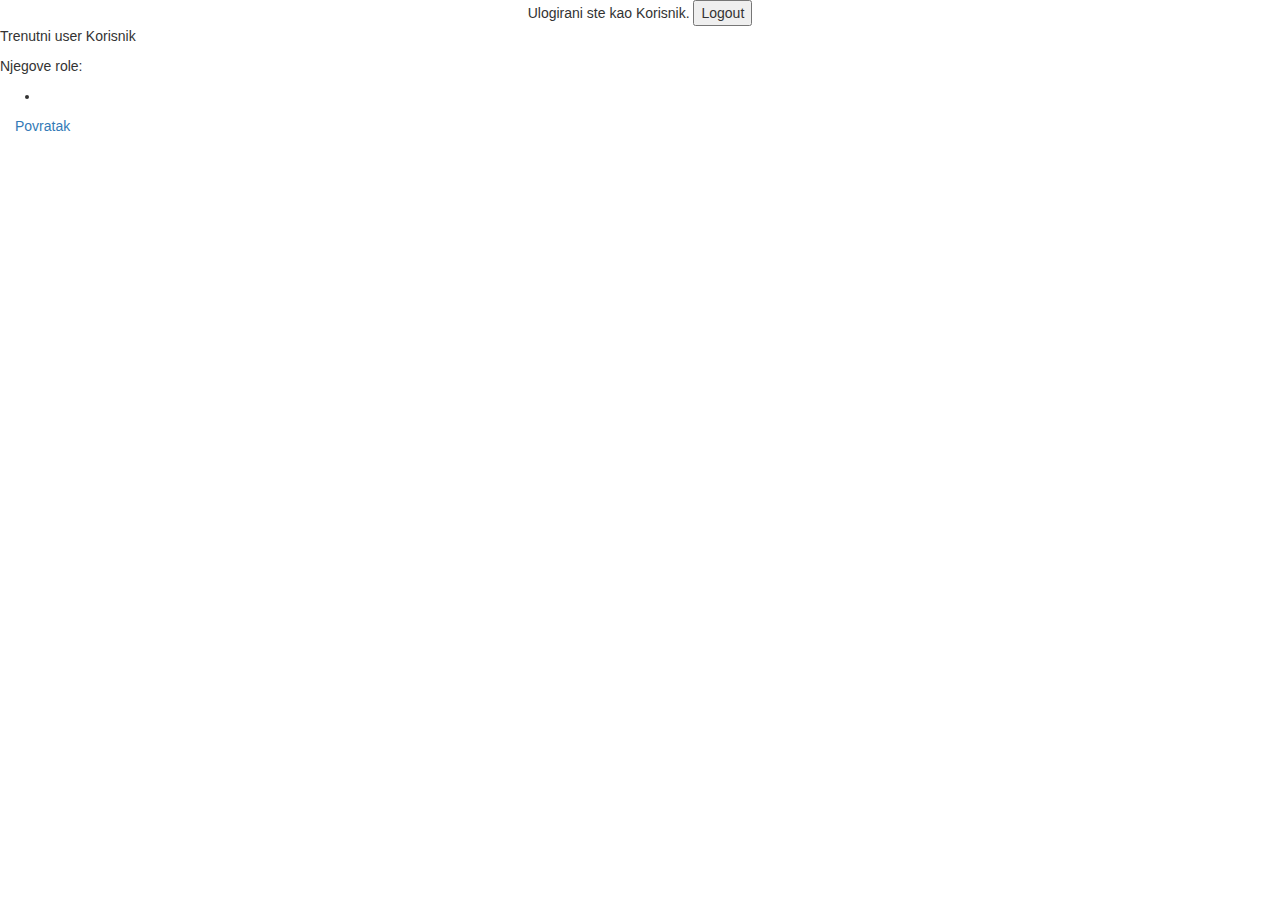
<file: moneyapp/bin/main/templates/admin.html>
<!DOCTYPE html>
<html 
	xmlns="http://www.w3.org/1999/xhtml" xmlns:th="http://www.thymeleaf.org"
	xmlns:sec="http://www.thymeleaf.org/extras/spring-security">
<head>
	<meta http-equiv="Content-Type" content="text/html; charset=UTF-8" />
	<link rel="stylesheet" href="https://maxcdn.bootstrapcdn.com/bootstrap/3.4.0/css/bootstrap.min.css">
	<title>Treci Labos</title>
</head>
<body>
    <div style="text-align: center" sec:authorize="isAuthenticated()">
        <form method="POST" th:action="@{/logout}">
            Ulogirani ste kao <span sec:authentication="name">Korisnik</span>.
            <input type="submit" value="Logout">
        </form>
    </div>
	<p>Trenutni user <span sec:authentication="name">Korisnik</span></p>
	<p>Njegove role:</p>
	<ul>
		<li th:each="rola : ${role}" 
	      	th:value="${rola}" 
	 	    th:text="${rola}"></li>
	</ul>
	<a class="col-md-2" th:href="@{/troskovi/novitrosak}">Povratak</a>
</body>
</html>
</file>
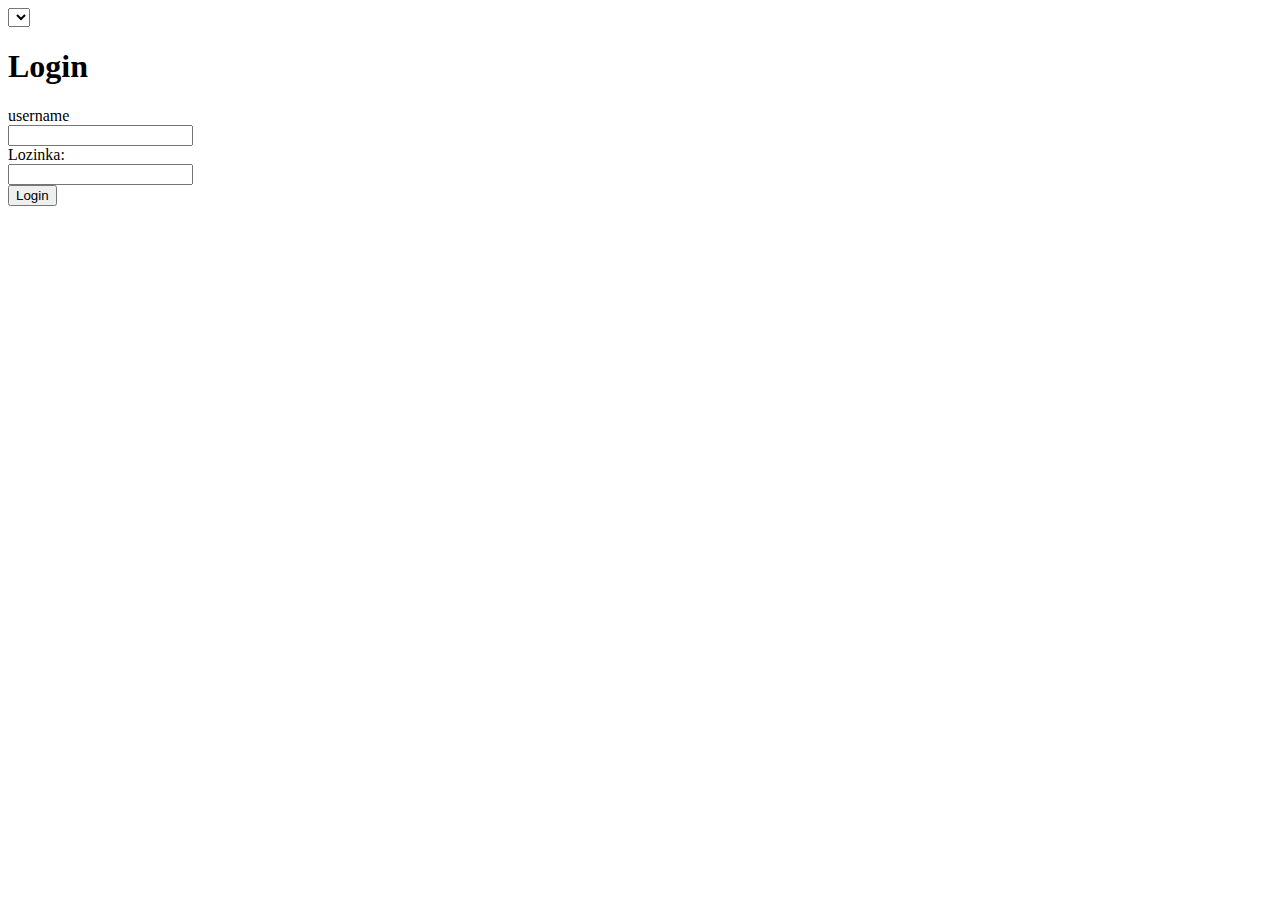
<file: moneyapp/bin/main/templates/login.html>
<!DOCTYPE html>
<html xmlns="http://www.w3.org/1999/xhtml" xmlns:th="http://www.thymeleaf.org">
<head>
<meta charset="UTF-8">
<title>Login</title>
</head>
<body>
    <div class="container">
    <script src="https://ajax.googleapis.com/ajax/libs/jquery/3.1.1/jquery.min.js"></script>
    <script th:inline="javascript">
            $(document).ready(function() {
                $("#locales").change(function () {
                    var selectedOption = $('#locales').val();
                    if (selectedOption != ''){
                        window.location.replace('?language=' + selectedOption);
                    }
                });
            });
    </script>
    <select id="locales"> 
    	<option th:value="hr"
                    th:selected="${#locale.language == 'hr'}"
                    th:text="#{msg.lang.hr}"></option>
    	<option th:value="en"
                    th:selected="${#locale.language == 'en'}"
                    th:text="#{msg.lang.en}"></option>
    
    </select>
        <div class=" col-md-8 help">
            <div class="row">
                <h1>Login</h1>
            </div>
            <form method="POST">
                <div class="row">
                    <div class="col-sm-12">
                        <label th:text="#{msg.login.username}">username</label>
                    </div>
                    <div class="col-sm-12">
                        <input type="text" name="username" class="form-control">
                    </div>
                </div>
                <div class="row">
                    <div class="col-sm-12">
                        <label th:text="#{msg.login.password}">Lozinka:</label>
                    </div>
                    <div class="col-sm-12">
                        <input type="password" name="password" class="form-control">
                    </div>
                </div>
                <div class="row">
                    <input type="hidden" name="_csrf" th:value="${_csrf.token}"/>
                    <input type="submit" class="btn btn-warning gumb" value="Login">
                </div>
            </form>
        </div>
    </div>
</body>
</html>
</file>
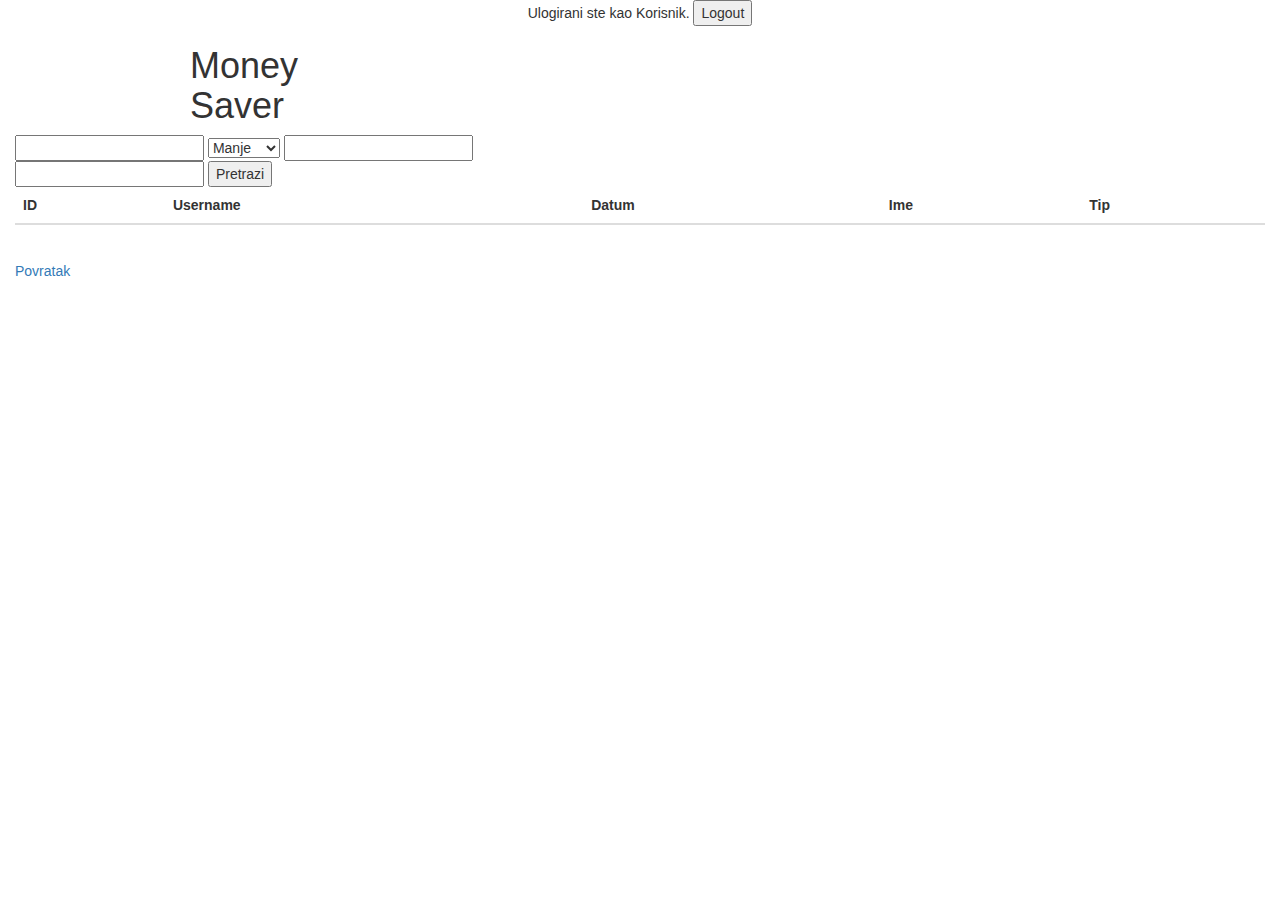
<file: moneyapp/bin/main/templates/nadjiNovcanik.html>
<!DOCTYPE html>
<html xmlns="http://www.w3.org/1999/xhtml"
	xmlns:th="http://www.thymeleaf.org">
<head>
	<meta charset="UTF-8">
	<link rel="stylesheet" href="https://maxcdn.bootstrapcdn.com/bootstrap/3.4.0/css/bootstrap.min.css">
	<link rel="stylesheet" type="text/css" th:href="@{/css/trosak.css}">
	<title>MoneyApp</title>
</head>
<body>

	<div style="text-align: center" sec:authorize="isAuthenticated()">
        <form method="POST" th:action="@{/logout}">
            Ulogirani ste kao <span sec:authentication="name">Korisnik</span>.
            <input type="submit" value="Logout">
        </form>
    </div>
    <div class="col-md-6">
		<div class="col-md-12">
			<img class="col-md-3" th:src="@{/images/piggy.png}">
			<h1 class="naslov col-md-3">Money Saver</h1>
		</div>
		<form th:action="@{/troskovi/nadjiNovcanik}" method="post">
			<input type="text" name="korisnicko">
			<select name="operator">
				<option value="<"> Manje</option>
				<option value=">"> Vise</option>
				<option value="<>"> Izmedju</option>
			</select>
			<input type="text" name="iznos">
			<input type="text" name="iznos2">
			<input type="submit" value="Pretrazi">
		</form>
	</div>
	<div class="col-md-12">
		<table class="table">
			<thead>
				<th>ID</th>
				<th>Username</th>
				<th>Datum</th>
				<th>Ime</th>
				<th>Tip</th>
			</thead>
			<tbody>
				<tr th:each="novcanik : ${listaNovcanika}">
					<td th:text="${novcanik.id}"></td>
					<td th:text="${novcanik.user.username}"></td>
					<td th:text="${#temporals.format(novcanik.createDate, 'dd.MM.yyyy')}"></td>
					<td th:text="${novcanik.ime}"></td>
					<td th:text="${novcanik.tipNovcanika}"></td>
				</tr>
			</tbody>
		</table>
	</div>
	<a class="col-md-2" th:href="@{/troskovi/novitrosak}">Povratak</a>
	
</body>
</html>
</file>
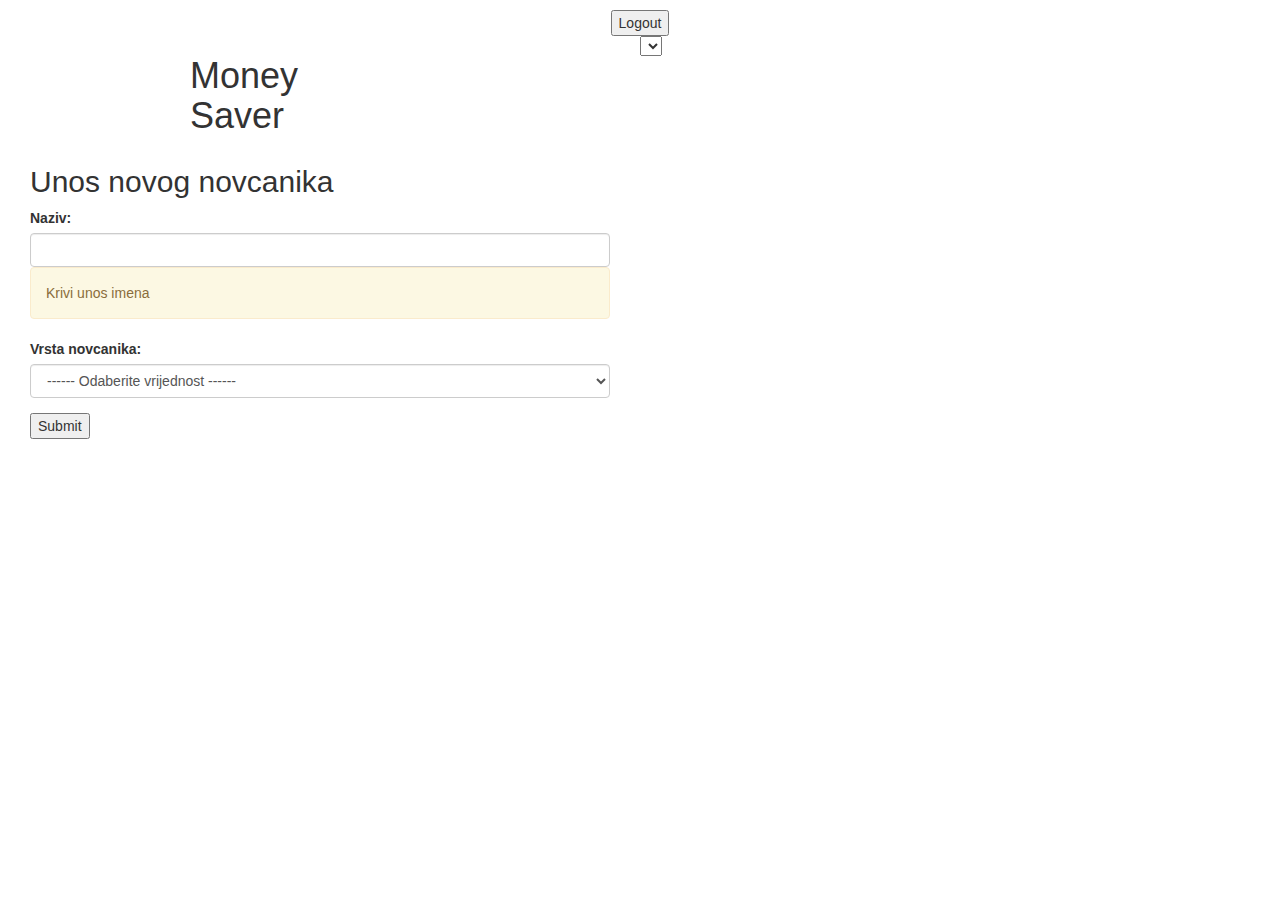
<file: moneyapp/bin/main/templates/newwallet.html>
<!DOCTYPE html>
<html xmlns="http://www.w3.org/1999/xhtml" xmlns:th="http://www.thymeleaf.org">
<head>
	<meta charset="UTF-8">
	<link rel="stylesheet" href="https://maxcdn.bootstrapcdn.com/bootstrap/3.4.0/css/bootstrap.min.css">
	<link rel="stylesheet" type="text/css" th:href="@{/css/trosak.css}">
	<title>MoneyApp</title>
</head>
<body>
    <div style="text-align: center" sec:authorize="isAuthenticated()">
        <form method="POST" th:action="@{/logout}">
            <p><span th:text="#{msg.login.loggedIn}"></span><span> </span><span sec:authentication="name"></span></p>
            <input type="submit" value="Logout" >
        </form>
    </div>
<script src="https://ajax.googleapis.com/ajax/libs/jquery/3.1.1/jquery.min.js"></script>
    <script th:inline="javascript">
            $(document).ready(function() {
                $("#locales").change(function () {
                    var selectedOption = $('#locales').val();
                    if (selectedOption != ''){
                        window.location.replace('?language=' + selectedOption);
                    }
                });
            });
    </script>
    <select id="locales"> 
    	<option th:value="hr"
                    th:selected="${#locale.language == 'hr'}"
                    th:text="#{msg.lang.hr}"></option>
    	<option th:value="en"
                    th:selected="${#locale.language == 'en'}"
                    th:text="#{msg.lang.en}"></option>
    
    </select>
<div class="col-md-6">
	<div class="col-md-12">
		<img class="col-md-3" th:src="@{/images/piggy.png}">
		<h1 class="naslov col-md-3">Money Saver</h1>
	</div>
	<div class="col-md-12">
	<h2 th:text="#{msg.wnew.enterNewWallet}">Unos novog novcanika</h2>
	<form method="POST" th:object="${transportnov}" th:action="@{/troskovi/novinovcanik}">
	  <div class="form-group">
	    <label for="naziv" th:text="#{msg.wnew.name}">Naziv:</label>
	    <input type="text" class="form-control" id="naziv" th:field="${transportnov.ime}">
	  	<p class="alert alert-warning" th:if="${#fields.hasErrors('ime')}" th:errors="*{ime}">Krivi unos imena</p>
	  </div>
	  <div class="form-group">
	    <label for="vrstaTroska" th:text="#{msg.wnew.type}">Vrsta novcanika:</label>
	    <select th:field="*{tipNovcanika}" class="form-control">
			<option value="" hidden="hidden" th:text="#{msg.new.selectValue}">------ Odaberite vrijednost ------</option>
			<option th:each="vrsta : ${vrstenov}" 
					th:value="${vrsta}" 
					th:text="${vrsta}">
			</option>
		</select>
	  </div>

	  <input type="submit" th:value="#{msg.wnew.enter}">
	</form>
	</div>
</div>
</body>
</html>
</file>
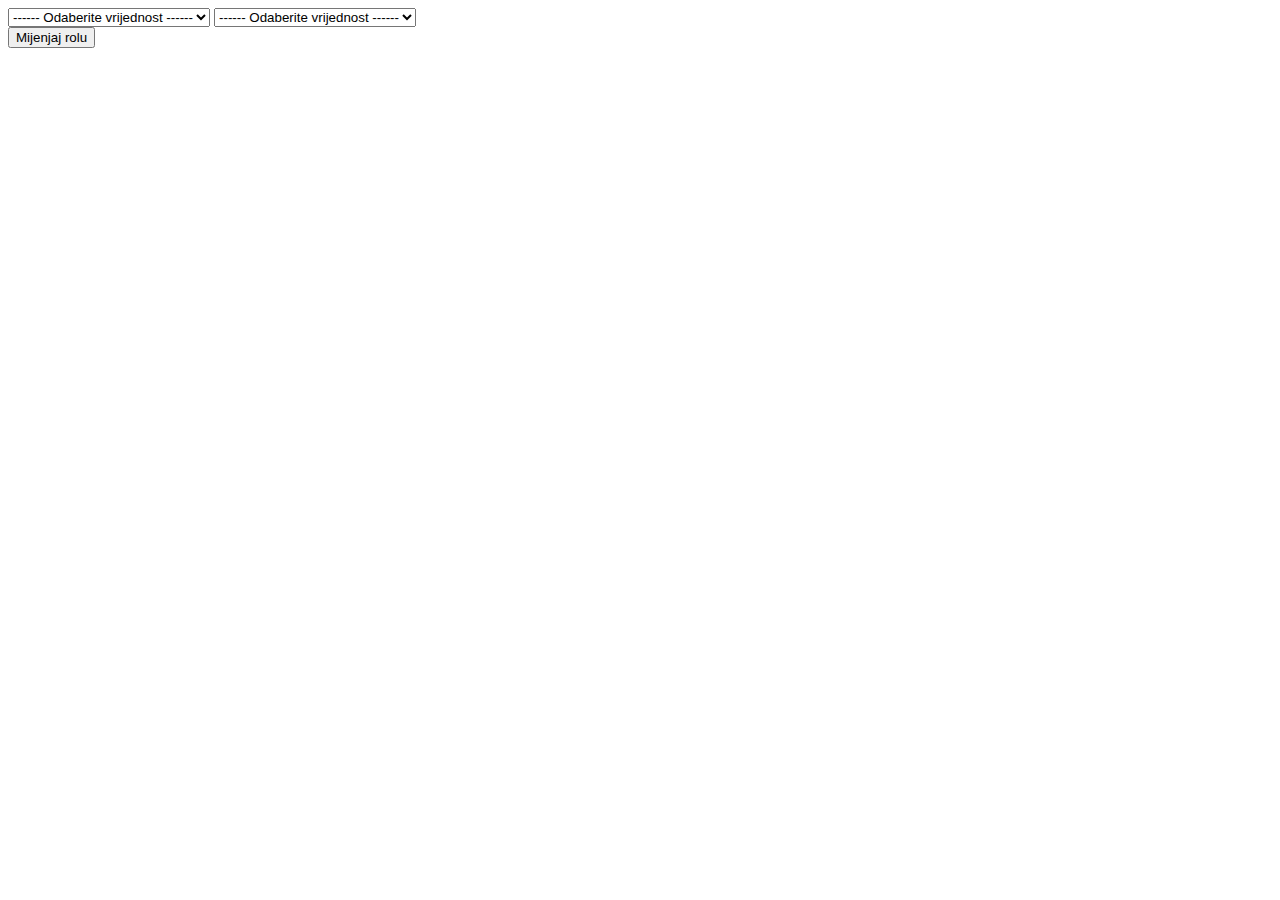
<file: moneyapp/bin/main/templates/roleStranica.html>
<!DOCTYPE html>
<html>
<head>
<meta charset="UTF-8">
<title>Insert title here</title>
</head>
<body>
	<form method="POST" th:object="${auth}" th:action="@{/troskovi/role}">
	  <div class="form-group">
	    <select th:field="${auth.user}" class="form-control">
			<option value="" hidden="hidden">------ Odaberite vrijednost ------</option>
			<option th:each="a : ${auths}" 
					th:value="${a.user}" 
					th:text="${a.user}">
			</option>
		</select>
	    <select th:field="*{role}" class="form-control">
			<option value="" hidden="hidden">------ Odaberite vrijednost ------</option>
			<option th:each="a1 : ${auths}" 
					th:value="${a1.role}" 
					th:text="${a1.role}">
			</option>
		</select>
	  </div>
	  <input type="submit" value="Mijenjaj rolu">
	</form>
</body>
</html>
</file>
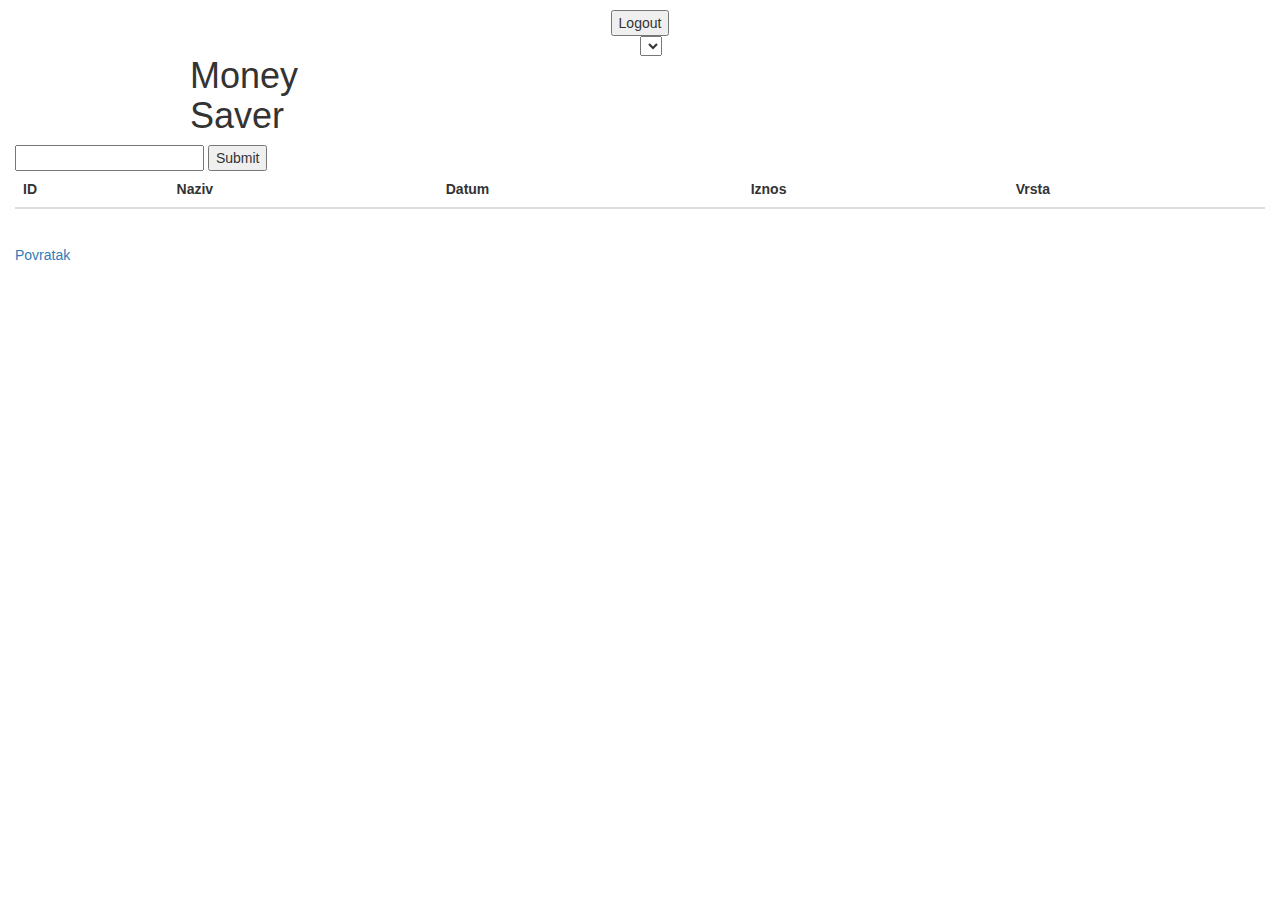
<file: moneyapp/bin/main/templates/traziTrosak.html>
<!DOCTYPE html>
<html xmlns="http://www.w3.org/1999/xhtml"
	xmlns:th="http://www.thymeleaf.org">
<head>
	<meta charset="UTF-8">
	<link rel="stylesheet" href="https://maxcdn.bootstrapcdn.com/bootstrap/3.4.0/css/bootstrap.min.css">
	<link rel="stylesheet" type="text/css" th:href="@{/css/trosak.css}">
	<title>MoneyApp</title>
</head>
<body>

	<div style="text-align: center" sec:authorize="isAuthenticated()">
        <form method="POST" th:action="@{/logout}">
            <p><span th:text="#{msg.login.loggedIn}"></span><span> </span><span sec:authentication="name"></span></p>
            <input type="submit" value="Logout" >
        </form>
    </div>
    <script src="https://ajax.googleapis.com/ajax/libs/jquery/3.1.1/jquery.min.js"></script>
    <script th:inline="javascript">
            $(document).ready(function() {
                $("#locales").change(function () {
                    var selectedOption = $('#locales').val();
                    if (selectedOption != ''){
                        window.location.replace('?language=' + selectedOption);
                    }
                });
            });
    </script>
    <select id="locales"> 
    	<option th:value="hr"
                    th:selected="${#locale.language == 'hr'}"
                    th:text="#{msg.lang.hr}"></option>
    	<option th:value="en"
                    th:selected="${#locale.language == 'en'}"
                    th:text="#{msg.lang.en}"></option>
    
    </select>
    <div class="col-md-6">
		<div class="col-md-12">
			<img class="col-md-3" th:src="@{/images/piggy.png}">
			<h1 class="naslov col-md-3">Money Saver</h1>
		</div>
		<form th:action="@{/troskovi/trazitrosak}" method="post">
			<input type="text" name="imeTroska">
			<input type="submit" th:value="#{msg.show.search}">
		</form>
	</div>
	<div class="col-md-12">
		<table class="table">
			<thead>
				<th>ID</th>
				<th th:text="#{msg.show.name}">Naziv</th>
				<th th:text="#{msg.show.date}">Datum</th>
				<th th:text="#{msg.show.amount}">Iznos</th>
				<th th:text="#{msg.show.type}">Vrsta</th>
			</thead>
			<tbody>
				<tr th:each="trosak : ${listaTrazenihTroskova}">
					<td th:text="${trosak.id}"></td>
					<td th:text="${trosak.naziv}"></td>
					<td th:text="${#temporals.format(trosak.createDate, 'dd.MM.yyyy')}"></td>
					<td th:text="${trosak.iznos}"></td>
					<td th:text="${trosak.vrstaTroska}"></td>
				</tr>
			</tbody>
		</table>
	</div>
	<a class="col-md-2" th:href="@{/troskovi/novitrosak}" th:text="#{msg.show.back}">Povratak</a>
	
</body>
</html>
</file>
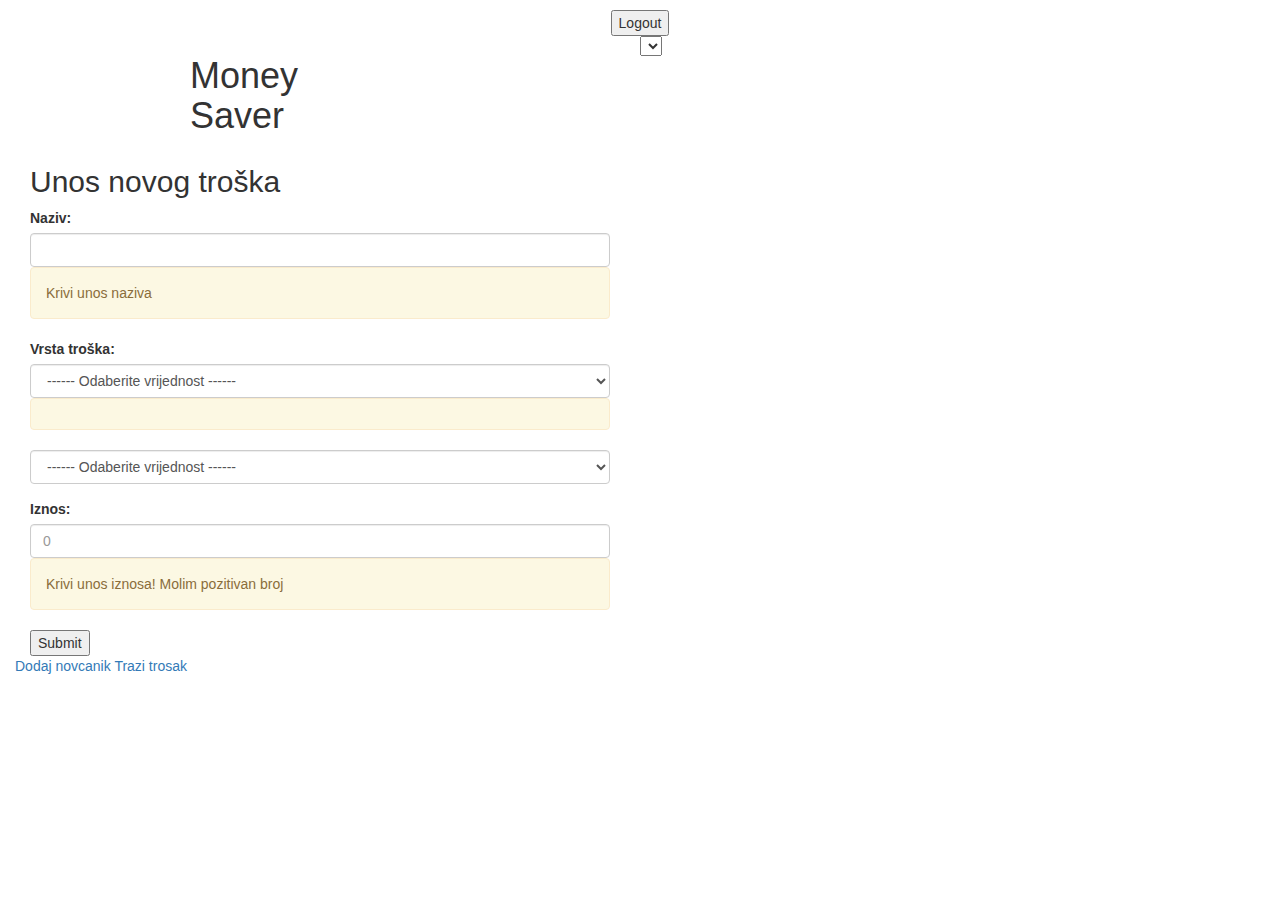
<file: moneyapp/bin/main/templates/trosak.html>
<!DOCTYPE html>
<html xmlns="http://www.w3.org/1999/xhtml" xmlns:th="http://www.thymeleaf.org">
<head>
	<meta charset="UTF-8">
	<link rel="stylesheet" href="https://maxcdn.bootstrapcdn.com/bootstrap/3.4.0/css/bootstrap.min.css">
	<link rel="stylesheet" type="text/css" th:href="@{/css/trosak.css}">
	<title>MoneyApp</title>
</head>
<body>
    <div style="text-align: center" sec:authorize="isAuthenticated()">
        <form method="POST" th:action="@{/logout}">
            <p><span th:text="#{msg.login.loggedIn}"></span><span> </span><span sec:authentication="name"></span></p>
            <input type="submit" value="Logout" >
        </form>
    </div>
    <script src="https://ajax.googleapis.com/ajax/libs/jquery/3.1.1/jquery.min.js"></script>
    <script th:inline="javascript">
            $(document).ready(function() {
                $("#locales").change(function () {
                    var selectedOption = $('#locales').val();
                    if (selectedOption != ''){
                        window.location.replace('?language=' + selectedOption);
                    }
                });
            });
    </script>
    <select id="locales"> 
    	<option th:value="hr"
                    th:selected="${#locale.language == 'hr'}"
                    th:text="#{msg.lang.hr}"></option>
    	<option th:value="en"
                    th:selected="${#locale.language == 'en'}"
                    th:text="#{msg.lang.en}"></option>
    
    </select>
	<div class="col-md-6">
	<div class="col-md-12">
		<img class="col-md-3" th:src="@{/images/piggy.png}">
		<h1 class="naslov col-md-3">Money Saver</h1>
	</div>
	<div class="col-md-12">
	<h2 th:text="#{msg.new.enterNewExpense}">Unos novog troška</h2>
	<form method="POST" th:object="${trosak}" th:action="@{/troskovi/novitrosak}">
	  <div class="form-group">
	    <label for="naziv" th:text="#{msg.new.name}">Naziv:</label>
	    <input type="text" class="form-control" id="naziv" th:field="${trosak.naziv}">
	  	<p class="alert alert-warning" th:if="${#fields.hasErrors('naziv')}" th:errors="*{naziv}">Krivi unos naziva</p>
	  </div>
	  <div class="form-group">
	    <label for="vrstaTroska" th:text="#{msg.new.type}">Vrsta troška:</label>
	    <select th:field="*{vrstaTroska}" class="form-control">
			<option value="" hidden="hidden" th:text="#{msg.new.selectValue}">------ Odaberite vrijednost ------</option>
			<option th:each="vrsta : ${vrste}" 
					th:value="${vrsta}" 
					th:text="${vrsta}">
			</option>
		</select>
	    <p class="alert alert-warning" th:if="${#fields.hasErrors('vrstaTroska')}" th:errors="${trosak.vrstaTroska}"></p>
		
		<select th:field="*{novcanikId}" class="form-control">
			<option value="" hidden="hidden" th:text="#{msg.new.selectValue}">------ Odaberite vrijednost ------</option>
			<option th:each="nov : ${novcanici}" 
					th:value="${nov.id}" 
					th:text="${nov.ime} + ${mapa.get(nov.id)}">
			</option>
		</select>
		
		
	  </div>
	  <div class="form-group">
	    <label for="iznos" th:text="#{msg.new.amount}">Iznos:</label>
	    <input type="number" class="form-control" id="iznos" th:field="${trosak.iznos}" placeholder="0">
	  	<p class="alert alert-warning" th:if="${#fields.hasErrors('iznos')}" th:errors="${trosak.iznos}">Krivi unos iznosa! Molim pozitivan broj</p>
	  </div>
	  <input type="submit" th:value="#{msg.new.sumbit}">
	  
	</form>
	</div>
	<a th:href="@{/troskovi/novinovcanik}" th:text="#{msg.new.addWallet}">Dodaj novcanik</a>
	<a th:href="@{/troskovi/trazitrosak}" th:text="#{msg.new.searchExpense}">Trazi trosak</a>
	<!-- <a sec:authorize="hasRole('ROLE_ADMIN')" th:href="@{/troskovi/nadjiNovcanik}" th:text="#{msg.new.searchWallet}">Trazi novcanik</a>  -->
	<!-- <a sec:authorize="hasRole('ROLE_ADMIN')" th:href="@{/troskovi/role}">Pogledaj role</a>  -->
</div>
</body>
</html>
</file>
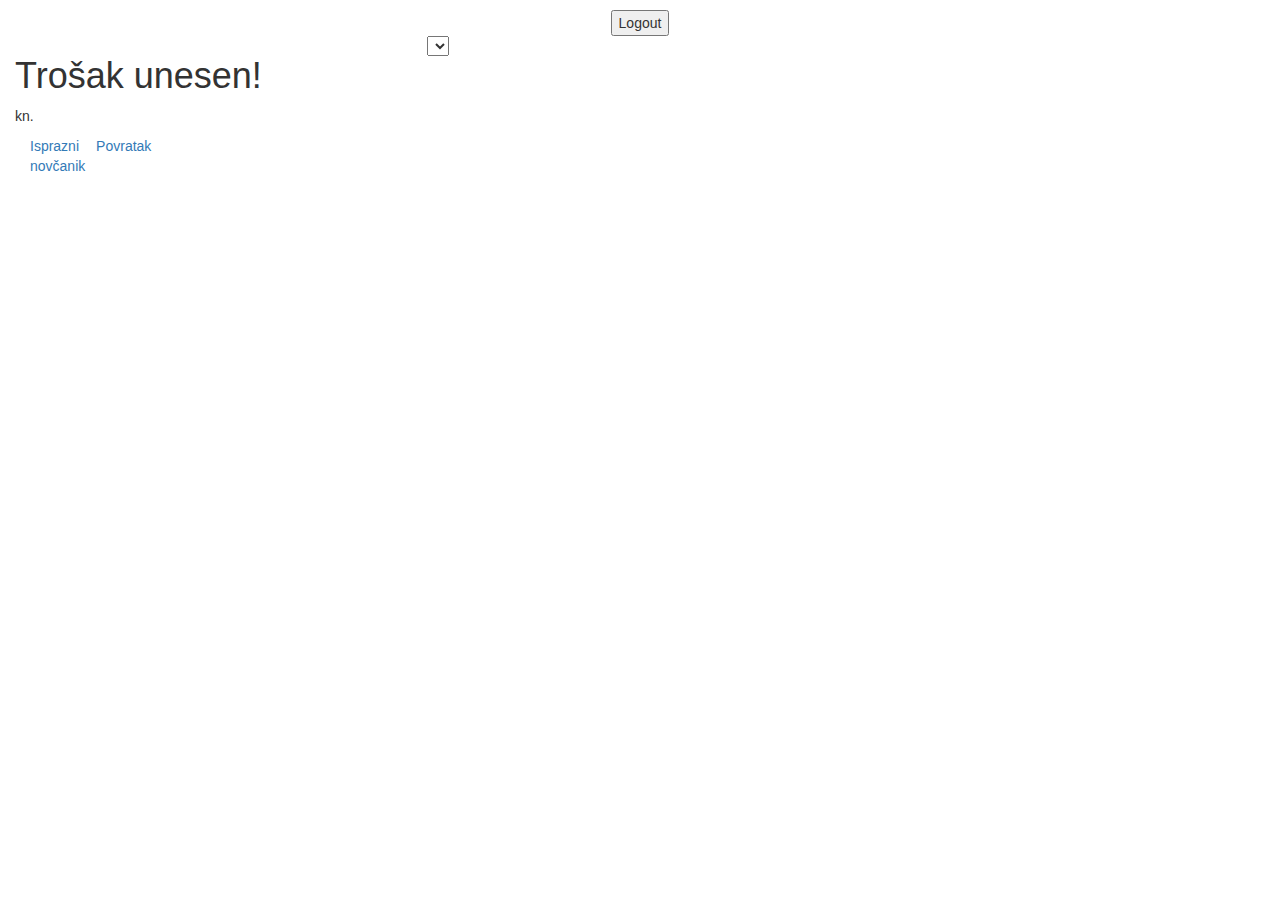
<file: moneyapp/bin/main/templates/uneseniTrosak.html>
<!DOCTYPE html>
<html xmlns="http://www.w3.org/1999/xhtml"
	xmlns:th="http://www.thymeleaf.org">
<head>
<meta http-equiv="Content-Type" content="text/html; charset=UTF-8" />
<link rel="stylesheet"
	href="https://maxcdn.bootstrapcdn.com/bootstrap/3.4.0/css/bootstrap.min.css">
<title>Prvi Labos</title>
</head>
<body>
    <div style="text-align: center" sec:authorize="isAuthenticated()">
        <form method="POST" th:action="@{/logout}">
            <p><span th:text="#{msg.login.loggedIn}"></span><span> </span><span sec:authentication="name"></span></p>
            <input type="submit" value="Logout" >
        </form>
    </div>
    <script src="https://ajax.googleapis.com/ajax/libs/jquery/3.1.1/jquery.min.js"></script>
    <script th:inline="javascript">
            $(document).ready(function() {
                $("#locales").change(function () {
                    var selectedOption = $('#locales').val();
                    if (selectedOption != ''){
                        window.location.replace('?language=' + selectedOption);
                    }
                });
            });
    </script>
    <select id="locales"> 
    	<option th:value="hr"
                    th:selected="${#locale.language == 'hr'}"
                    th:text="#{msg.lang.hr}"></option>
    	<option th:value="en"
                    th:selected="${#locale.language == 'en'}"
                    th:text="#{msg.lang.en}"></option>
    
    </select>
	<div class="col-md-4">
		<h1 th:text="#{msg.accepted.title}">Trošak unesen!</h1>
		<p>
		<span th:text="#{msg.accepted.congratulations}">
		</span><span th:text="${trosak.naziv}"></span>
		<span> </span><span th:text="#{msg.accepted.amount}"></span>
		<span th:text="${trosak.iznos}"></span><span>kn.</span>
		</p>
		
		<p>
		<span th:text="#{msg.accepted.category}"></span>
		<span th:text="${trosak.vrstaTroska}"></span>
		<span th:text="#{msg.accepted.date}"></span>
		<span th:text="${date}"></span>
		</p>
		<p>
		<span th:text="#{msg.accepted.wallet}"></span>
		<span th:text="${novcanik.ime}"></span>
		<span th:text="#{msg.accepted.is}"></span>
		<span th:text="${suma}"></span>
		</p>
		<a sec:authorize="hasRole('ROLE_ADMIN')" class="col-md-2"
			th:href="@{/troskovi/isprazniNovcanik}" th:text="#{msg.accepted.emptyWallet}">Isprazni novčanik</a> 
			<a class="col-md-2" th:href="@{/troskovi/novitrosak}" th:text="#{msg.show.back}">Povratak</a>

	</div>
</body>
</html>
</file>
